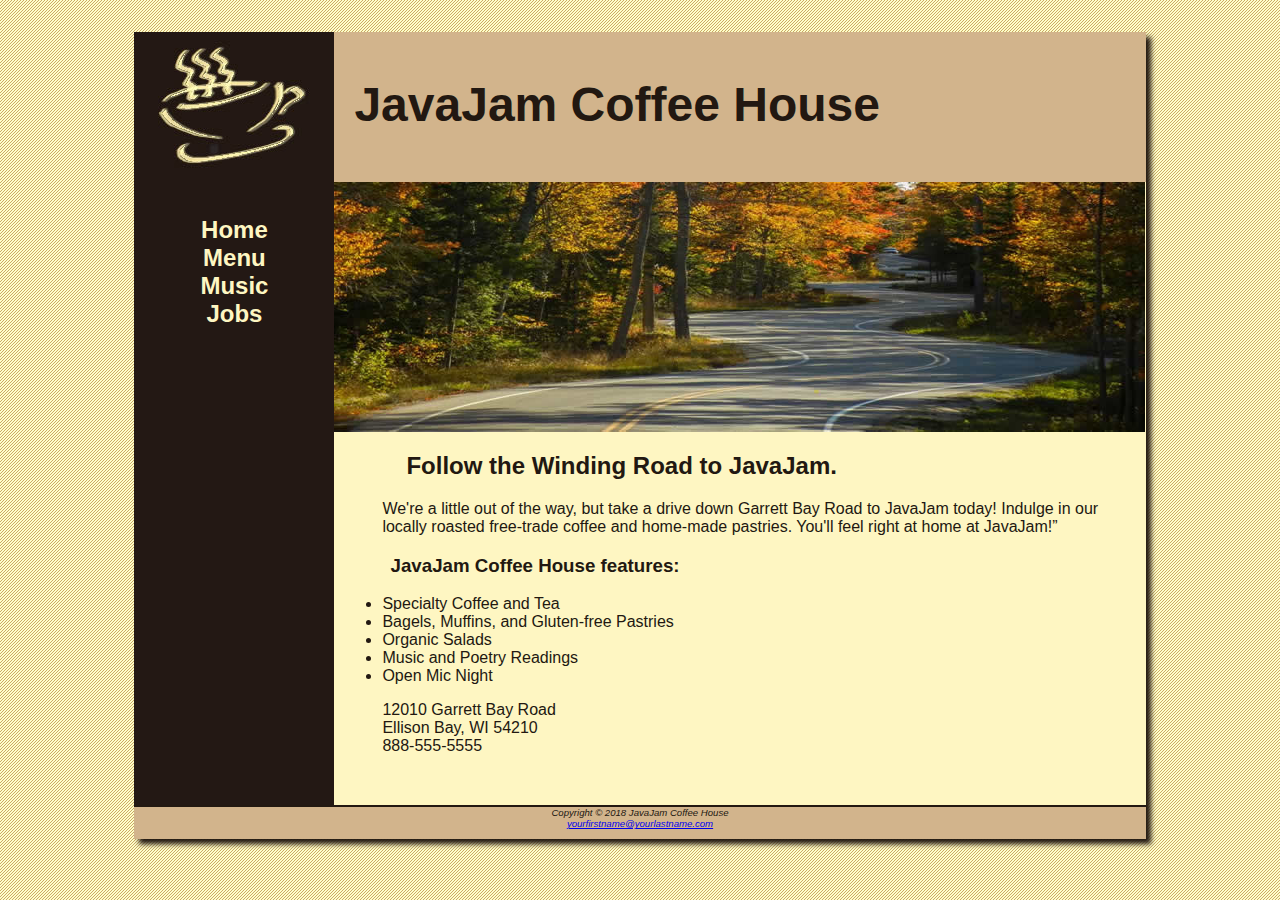
<file: javajam 8/javajam 8/javajam 6/javajam6 March 28, 2023/index.html>
<!DOCTYPE html>
<html lang="en">
<head>
    <meta charset="UTF-8">
    <meta http-equiv="X-UA-Compatible" content="IE=edge">
    <meta name="viewport" content="width=device-width, initial-scale=1.0">
    <title>JavaJam Coffee House</title>
    <link rel="stylesheet" href="javajam.css">
</head>
<body>
    <div id="wrapper">
        <header><h1>JavaJam Coffee House</h1></header>
        <nav>
            <ul>
                <li><a href="index.html">Home</a></li>
                <li><a href="menu.html">Menu</a></li>
                <li><a href="music.html">Music</a></li>
                <li><a href="jobs.html">Jobs</a></li>
            </ul>
        </nav>
        <main>
            <div id="heroroad"></div>
            <h2>Follow the Winding Road to JavaJam.</h2>
            <p>
                We&apos;re a little out of the way, but take a drive down Garrett Bay Road to JavaJam
                today! Indulge in our locally roasted free-trade coffee and home-made pastries.
                You&apos;ll feel right at home at JavaJam!”
            </p>
            <h3>JavaJam Coffee House features:</h3>
            <ul>
                <li>Specialty Coffee and Tea</li>
                <li>Bagels, Muffins, and Gluten-free Pastries</li>
                <li>Organic Salads</li>
                <li>Music and Poetry Readings</li>
                <li>Open Mic Night</li>
            </ul>
            <div>
                12010 Garrett Bay Road <br>
                Ellison Bay, WI 54210 <br>
                888-555-5555 <br><br>
            </div>
        </main>
        <footer>
            Copyright &#169; 2018 JavaJam Coffee House <br>
            <a href="mailto:yourfirstname@yourlastname.com">yourfirstname@yourlastname.com</a>
        </footer>
    </div>
</body>
</html>
</file>
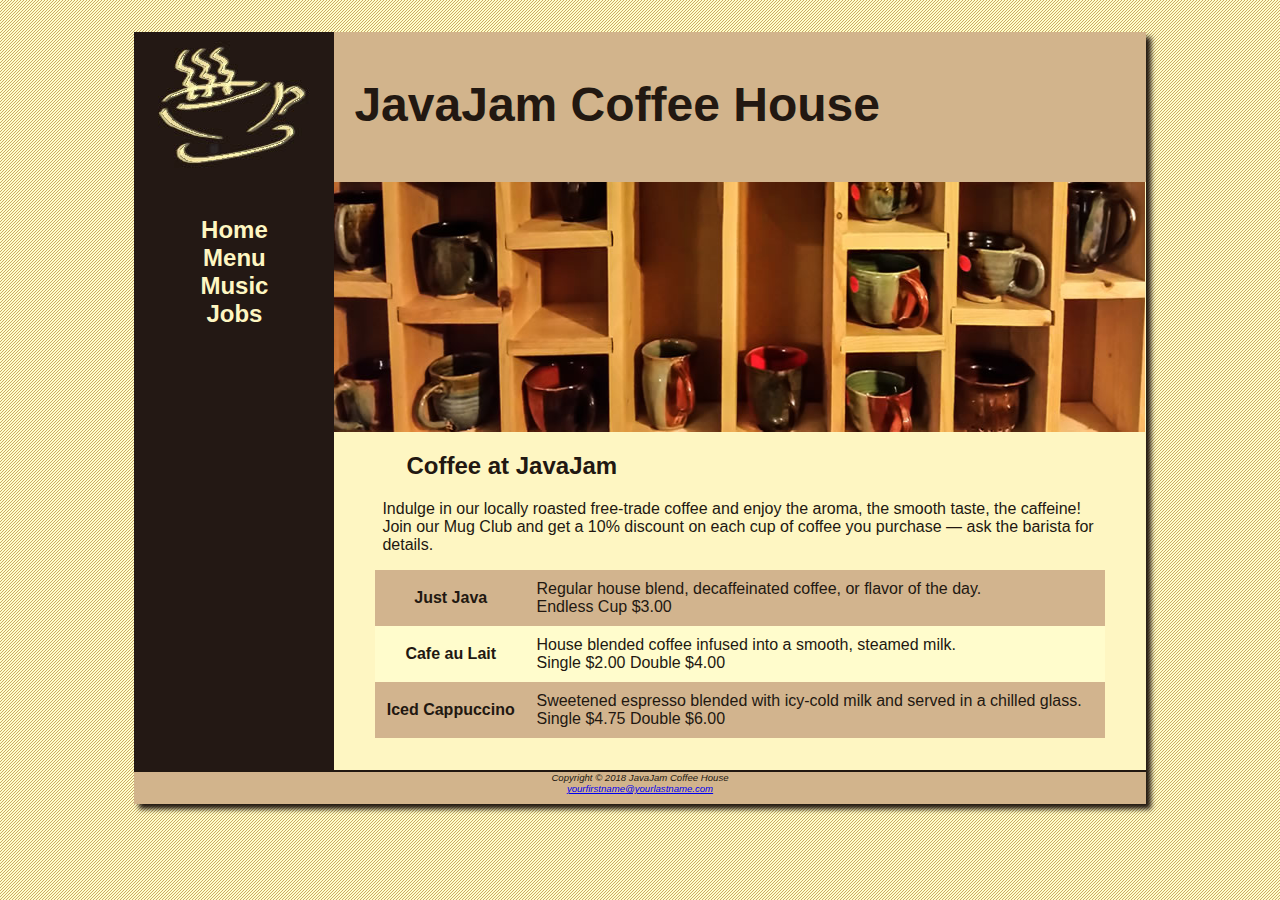
<file: javajam 8/javajam 8/javajam 6/javajam6 March 28, 2023/menu.html>
<!DOCTYPE html>
<html lang="en">

<head>
    <meta charset="UTF-8">
    <meta http-equiv="X-UA-Compatible" content="IE=edge">
    <meta name="viewport" content="width=device-width, initial-scale=1.0">
    <title>JavaJam Coffee House Menu</title>
    <link rel="stylesheet" href="javajam.css">
</head>

<body>
    <div id="wrapper">
        <header>
            <h1>JavaJam Coffee House</h1>
        </header>
        <nav>
            <ul>
                <li><a href="index.html">Home</a></li>
                <li><a href="menu.html">Menu</a></li>
                <li><a href="music.html">Music</a></li>
                <li><a href="jobs.html">Jobs</a></li>
            </ul>
        </nav>
        <main>
            <div id="heromugs"></div>
            <h2>Coffee at JavaJam</h2>
            <p>
                Indulge in our locally roasted free-trade coffee and enjoy the aroma, the smooth
                taste, the caffeine! Join our Mug Club and get a 10% discount on each cup of
                coffee you purchase &mdash; ask the barista for details.
            </p>
            <table>
                <tr>
                    <th>Just Java</th>
                    <td>
                        Regular house blend, decaffeinated coffee, or flavor of the day. <br>
                        Endless Cup &dollar;3.00
                    </td>
                </tr>
                <tr>
                    <th>Cafe au Lait</th>
                    <td>
                        House blended coffee infused into a smooth, steamed milk. <br>
                        Single &dollar;2.00 Double &dollar;4.00
                    </td>
                </tr>
                <tr>
                    <th>Iced Cappuccino</th>
                    <td>
                        Sweetened espresso blended with icy-cold milk and served in a chilled glass. <br>
                        Single &dollar;4.75 Double &dollar;6.00
                    </td>
                </tr>
            </table>
        </main>
        <footer>
            Copyright &#169; 2018 JavaJam Coffee House <br>
            <a href="mailto:yourfirstname@yourlastname.com">yourfirstname@yourlastname.com</a>
        </footer>
    </div>
</body>

</html>
</file>
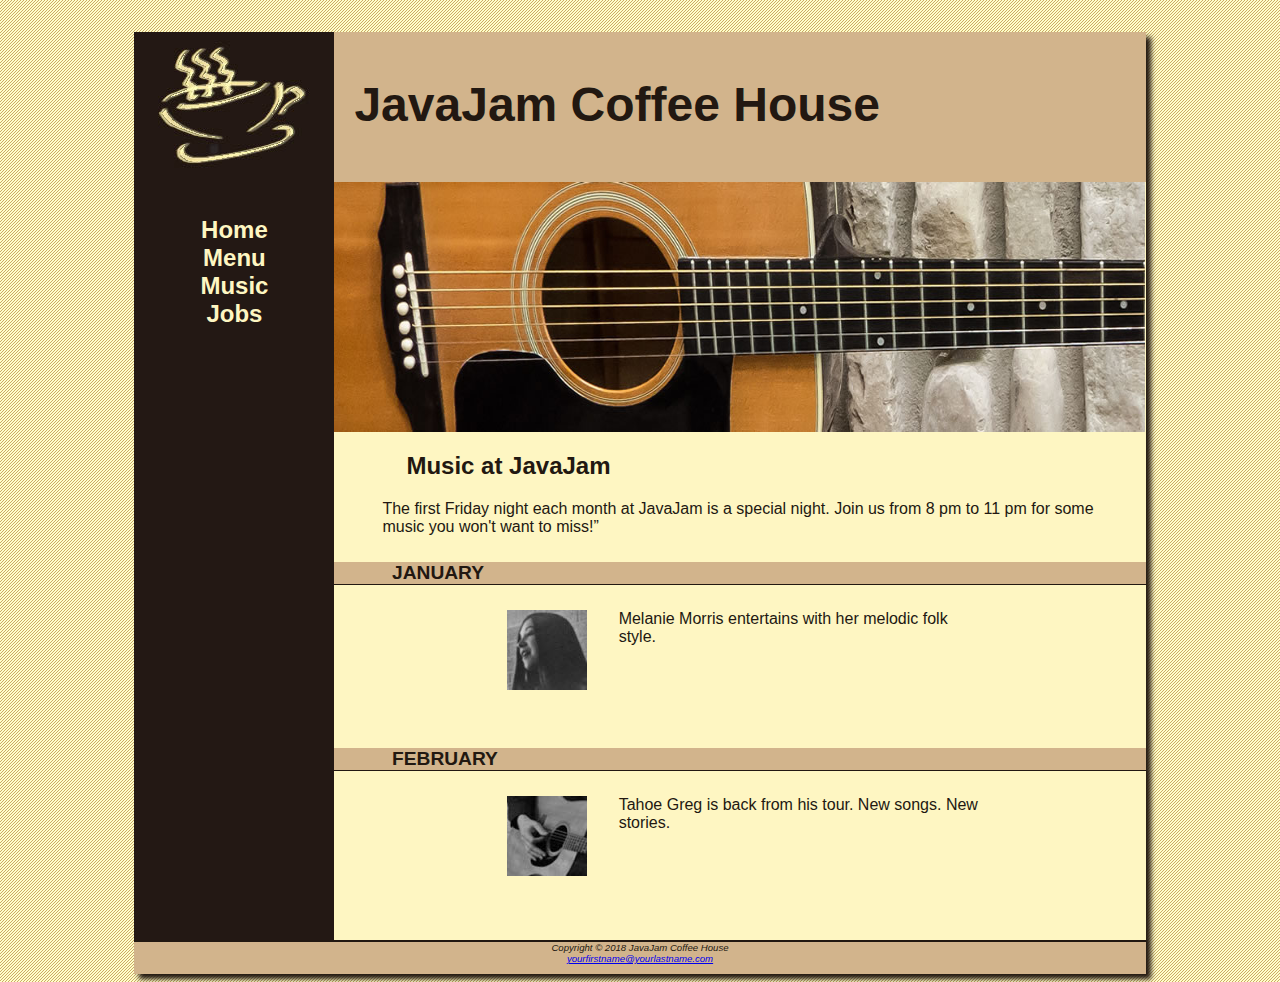
<file: javajam 8/javajam 8/javajam 6/javajam6 March 28, 2023/music.html>
<!DOCTYPE html>
<html lang="en">
<head>
    <meta charset="UTF-8">
    <meta http-equiv="X-UA-Compatible" content="IE=edge">
    <meta name="viewport" content="width=device-width, initial-scale=1.0">
    <title>JavaJam Coffee House Music</title>
    <link rel="stylesheet" href="javajam.css">
</head>
<body>
    <div id="wrapper">
        <header><h1>JavaJam Coffee House</h1></header>
        <nav>
            <ul>
                <li><a href="index.html">Home</a></li>
                <li><a href="menu.html">Menu</a></li>
                <li><a href="music.html">Music</a></li>
                <li><a href="jobs.html">Jobs</a></li>
            </ul>
        </nav>
        <main>
            <div id="heroguitar"></div>
            <h2>Music at JavaJam</h2>
            <p>
                The first Friday night each month at JavaJam is a special night. 
                Join us from 8 pm to 11 pm for some music you won&apos;t want to miss!”
            </p>
            <h4>January</h4>
            <div class="details">
                <a href="image/melanie.jpg"><img src="image/melaniethumb.jpg" alt="Melanie" class="floatleft"></a>
                Melanie Morris entertains with her melodic folk style.
            </div>
            <h4>February</h4>
            <div class="details">
                <a href="image/greg.jpg"><img src="image/gregthumb.jpg" alt="Greg" class="floatleft"></a>
                Tahoe Greg is back from his tour. New songs. New stories.
            </div>
        </main>
        <footer>
            Copyright &#169; 2018 JavaJam Coffee House <br>
            <a href="mailto:yourfirstname@yourlastname.com">yourfirstname@yourlastname.com</a>
        </footer>
    </div>
</body>
</html>
</file>
<file: javajam 8/javajam 8/javajam 6/javajam6 March 28, 2023/javajam.css>
* {box-sizing: border-box;}

#heroroad {
    background-image: url('image/heroroad.jpg');
    background-repeat: no-repeat;
    height: 250px;
    background-size: 100% 100%;
}

#heromugs {
    background-image: url('image/heromugs.jpg');
    background-repeat: no-repeat;
    height: 250px;
    background-size: 100% 100%;
}

#heroguitar{
    background-image: url('image/heroguitar.jpg');
    background-repeat: no-repeat;
    height: 250px;
    background-size: 100% 100%;
}

body {
    background-color: #fcebb6;
    color: #221811;
    font-family: Verdana, Arial, sans-serif;
    background-image: url('image/background.gif');
}

header {
    background-color: #d2b48c;
    /* text-align: center; */
    height: 150px;
    background-image: url('image/javajamlogo.jpg');
    background-repeat: no-repeat;
}

h1 {
    /* line-height: 200%; */
    padding-top: 45px;
    padding-left: 220px;
    font-size: 3em;
}

nav {
    text-align: center;
    font-weight: bold;
    font-size: 1.5em;
    padding-top: 10px;

    float: left;
    width: 200px;
}

nav a {text-decoration: none;}

nav a:link {color:#fef6c2;}
nav a:visited {color:#d2b48c;}
nav a:hover {color:#cc9933;}

nav ul {
    list-style-type: none;
    padding-left: 0;
}

footer {
    background-color: #d2b48c;
    font-size: .60em;
    font-style: italic;
    text-align: center;
    padding-bottom: 10px;
    border-top: 2px solid #221811;
}

#wrapper {
    width: 80%;
    margin-left: auto;
    margin-right: auto;
    background-color: #231814;
    min-width: 900px;
    max-width: 1280px;
    box-shadow: 5px 5px 5px #221811;
}

h4 {
    background-color: #d2b48c;
    font-size: 1.2em;
    padding-left: .5em;
    padding-bottom: 0;
    text-transform: uppercase;
    border-bottom: 1px solid #221811;
    clear: left;
}
.floatleft{
    padding-right: 2em;
    padding-bottom: 2em;
    float: left;
}

main {
    /* padding: 0 2em 2em; */
    padding: 0 0 2em;
    margin-left: 200px;
    background-color: #fef6c2;
}

main h2, main h3, main h4, main p, main div, main ul, main dl {
    padding-left: 3em;
    padding-right: 2em;
}

.details {
    padding: 0 20%;
    overflow: auto;
}

img {
    padding: 0 10px;
}

table{
    width:90%;
    margin:auto;
    border-spacing: 0;
    background-color: #fffccc;
}

td,th {
    padding: 10px;
}

tr:nth-of-type(odd){
    background-color: #d2b48e;
}
</file>
